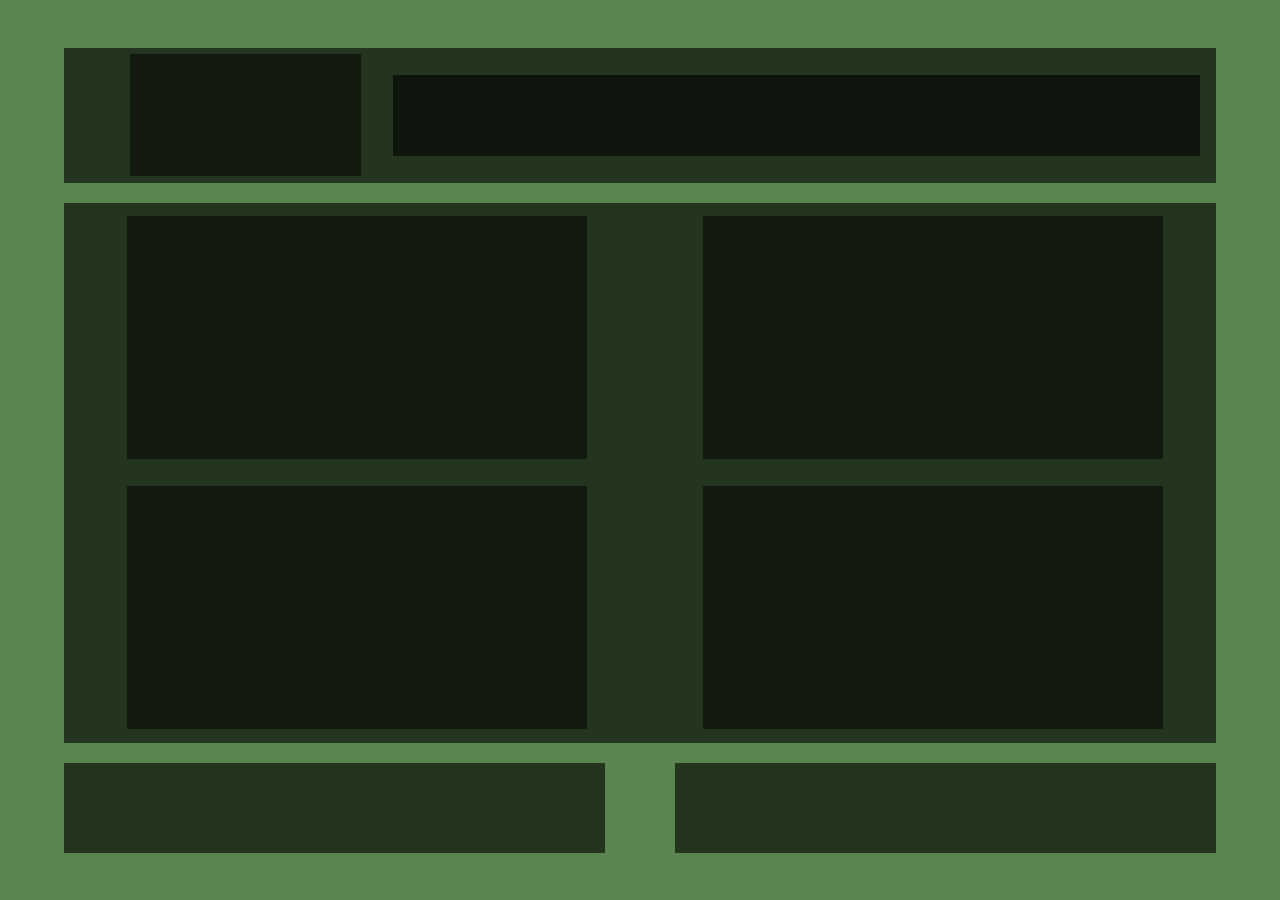
<file: index.html>
<!DOCTYPE html>
<html lang="pt-br">
<head>
    <meta charset="UTF-8">
    <meta name="viewport" content="width=device-width, initial-scale=1.0">
    <link rel="stylesheet" href="./src/css/style.css">
    <title>Tarefa HTML Cassio</title>
</head>
<body>
    <div class="container">
        <div class="top">
            <div class="left-box">

            </div>
            <div class="right-box">

            </div>
        </div>
        <div class="mid">
            <div class="box1">

            </div>
            <div class="box2">

            </div>
            <div class="box3">

            </div>
            <div class="box4">

            </div>
        </div>
        <div class="lowers">
            <div class="lower1">

            </div>
            <div class="lower2">

            </div>
        </div>
    </div>
</body>
</html>
</file>
<file: src/css/style.css>
* {
    padding: 0;
    margin: 0;
    box-sizing: border-box;
    line-height: 1.8;
}

.container {
    display: flex;
    width: 100%;
    height: 100vh;
    background-color: #5a854e;
    flex-direction: column;
    justify-content: center;
    align-items: center;
}

.top {
    display: flex;
    background-color: rgb(0, 0, 0, 0.6);
    width: 90%;
    height: 15vh;
    margin: 10px;
    justify-content: space-around;
    align-items: center;
}

.mid {
    display: flex;
    background-color: rgb(0, 0, 0, 0.6);
    width: 90%;
    height: 60vh;
    margin: 10px;
    align-items: center;
    justify-content: space-around;
    flex-wrap: wrap;
}

.lower1 {
    background-color: rgb(0, 0, 0, 0.6);
    width: 47%;
    height: 10vh;
    
}

.lower2 {
    background-color: rgb(0, 0, 0, 0.6);
    width: 47%;
    height: 10vh;
}

.lowers {
    display: flex;
    width: 90%;
    justify-content: space-between;
    margin: 10px;
}

.box1 {
    background-color: rgb(0, 0, 0, 0.5);
    width: 40%;
    height: 45%;
    margin-left: 10px;
}

.box2 {
    background-color: rgb(0, 0, 0, 0.5);
    width: 40%;
    height: 45%;
    margin-left: 10px;
}

.box3{
    background-color: rgb(0, 0, 0, 0.5);
    width: 40%;
    height: 45%;
    margin-left: 10px;
}

.box4 {
    background-color: rgb(0, 0, 0, 0.5);
    width: 40%;
    height: 45%;
    margin-left: 10px;
}

.left-box {
    background-color: rgb(0, 0, 0, 0.5);
    margin-left: 50px;
    width: 20%;
    height: 90%;
}

.right-box {
    background-color: rgb(0, 0, 0, 0.6);
    width: 70%;
    height: 60%;
}
</file>
